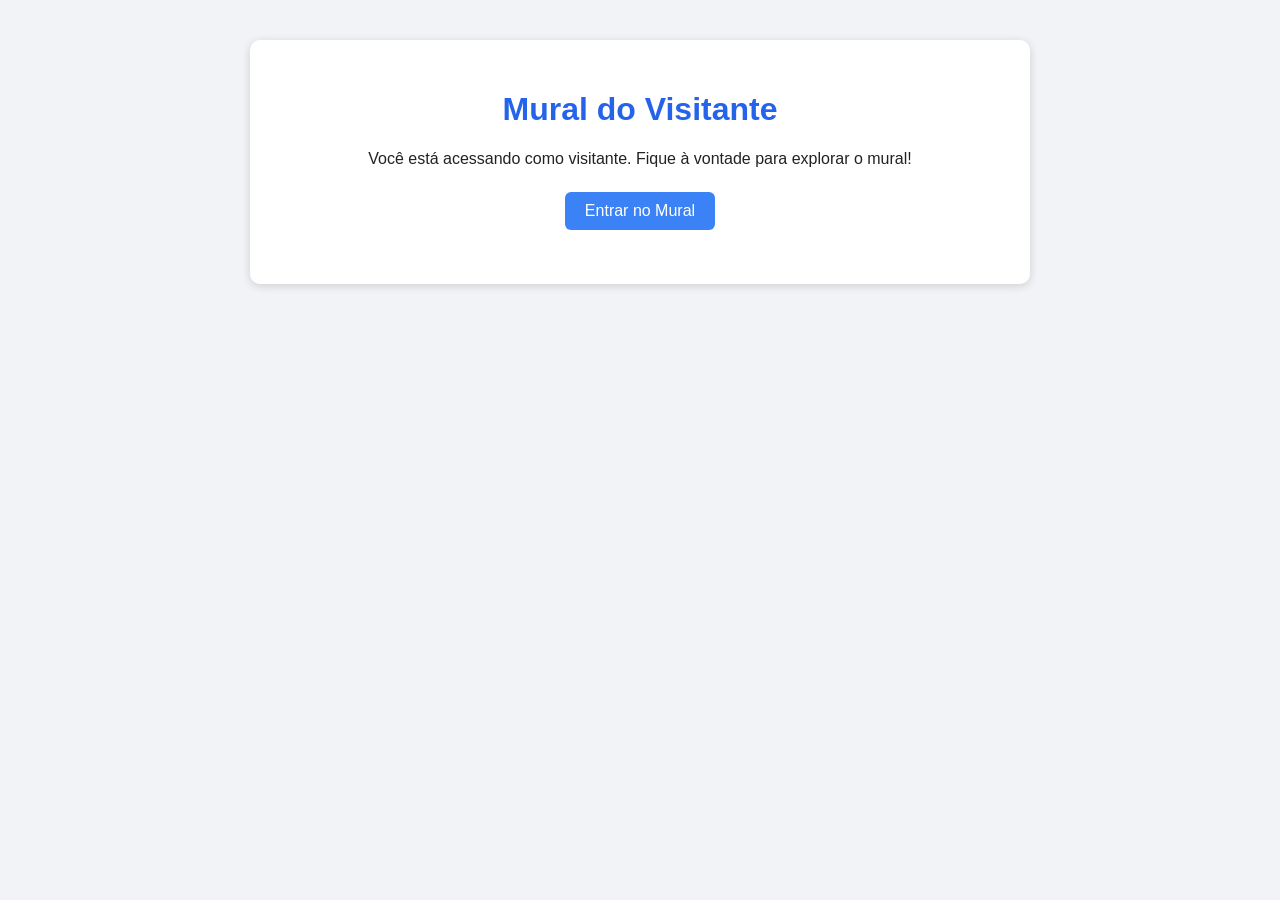
<file: index.html>
<!DOCTYPE html>
<html lang="pt-br">
<head>
  <meta charset="UTF-8">
  <meta name="viewport" content="width=device-width, initial-scale=1.0">
  <title>Mural do Visitante - Entrada</title>
  <link rel="stylesheet" href="style.css">
</head>
<body>

  <main class="card">
    <h1 id="titulo-principal">Mural do Visitante</h1>

    <p id="texto-explicativo">
      Você está acessando este sistema como visitante. Clique no botão abaixo
      para entrar no mural e ver as postagens.
    </p>

    <a href="home.html" id="link-entrar" class="botao">Entrar no Mural</a>

    <p id="mensagem-status"></p>
  </main>

  <script src="index.js"></script>
</body>
</html>
</file>
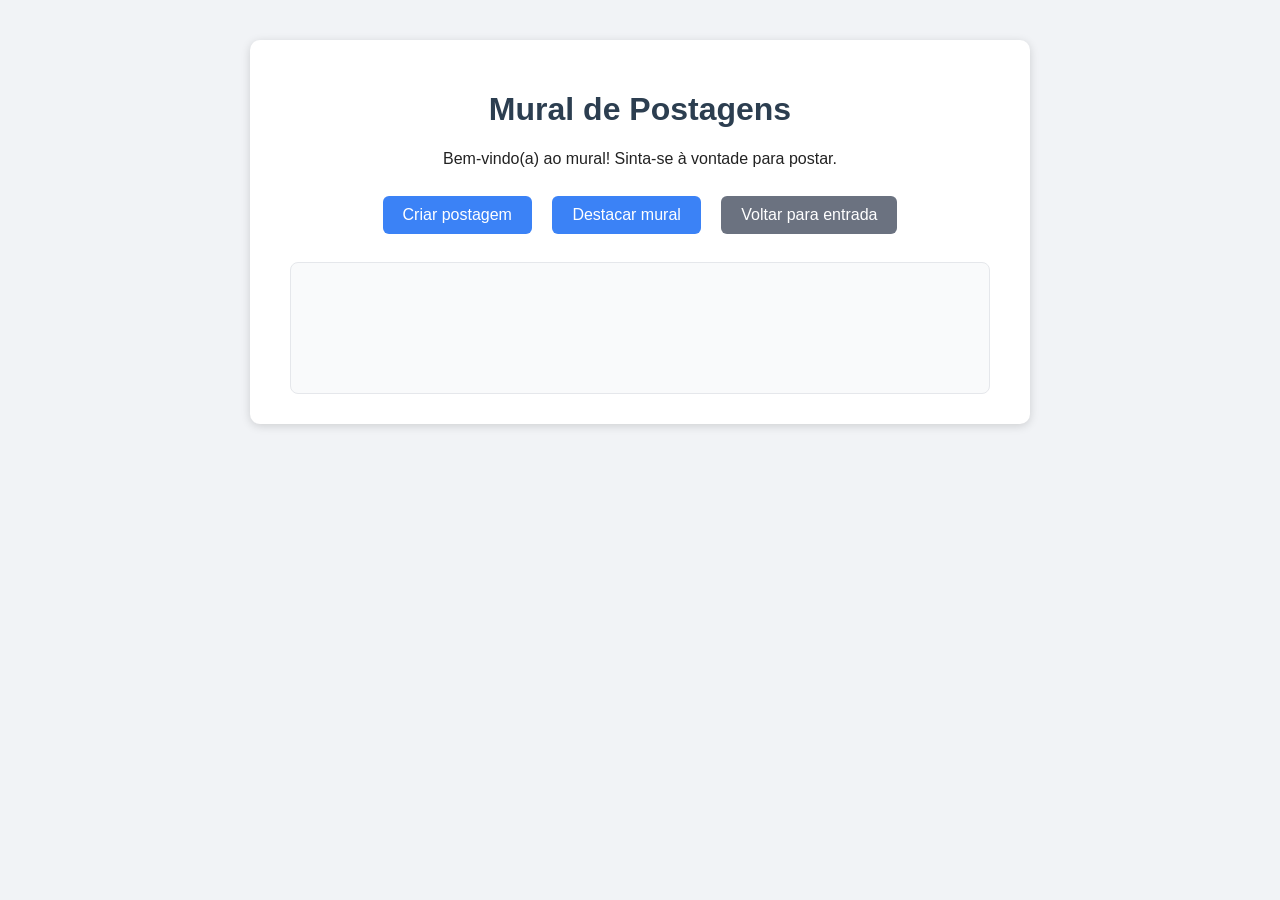
<file: home.html>
<!DOCTYPE html>
<html lang="pt-br">
<head>
  <meta charset="UTF-8">
  <meta name="viewport" content="width=device-width, initial-scale=1.0">
  <title>Mural do Visitante - Mural</title>
  <link rel="stylesheet" href="style.css">
</head>
<body>

  <main class="card">
    <h1 id="titulo-mural">Mural de Postagens</h1>

    <p id="texto-boasvindas">Bem-vindo(a) ao mural!</p>

    <div class="botoes">
      <button id="btn-criar-postagem" class="botao">Criar postagem</button>
      <button id="btn-destacar-mural" class="botao">Destacar mural</button>
      <a href="index.html" id="link-voltar" class="botao botao-secundario">Voltar para entrada</a>
    </div>

    <p id="mensagem-mural"></p>

    <section id="area-mural" class="mural">
      <!-- As postagens criadas via JavaScript aparecem aqui -->
    </section>
  </main>

  <script src="home.js"></script>
</body>
</html>
</file>
<file: style.css>
/* ===== Corpo da página ===== */
body {
  margin: 0;
  padding: 0;
  min-height: 100vh;
  display: flex;
  justify-content: center;
  align-items: flex-start;
  background-color: #f1f3f6;
  font-family: Arial, Helvetica, sans-serif;
  color: #222;
}

/* ===== Card / seção principal ===== */
.card {
  background-color: #ffffff;
  margin-top: 40px;
  padding: 30px 40px;
  width: 90%;
  max-width: 700px;
  border-radius: 10px;
  box-shadow: 0 2px 10px rgba(0, 0, 0, 0.15);
  text-align: center;
}

h1 {
  color: #2c3e50;
}

/* ===== Botões e links com aparência de botão ===== */
.botao {
  display: inline-block;
  background-color: #3b82f6;
  color: #ffffff;
  text-decoration: none;
  border: none;
  padding: 10px 20px;
  margin: 8px;
  border-radius: 6px;
  font-size: 16px;
  cursor: pointer;
  transition: background-color 0.2s ease-in-out;
}

.botao:hover {
  background-color: #2563eb;
}

.botao-secundario {
  background-color: #6b7280;
}

.botao-secundario:hover {
  background-color: #4b5563;
}

.botoes {
  margin: 20px 0;
}

/* ===== Área do mural ===== */
.mural {
  margin-top: 20px;
  padding: 15px;
  min-height: 100px;
  background-color: #f9fafb;
  border: 1px solid #e5e7eb;
  border-radius: 8px;
  text-align: left;
}

/* ===== Postagens ===== */
.postagem {
  background-color: #ffffff;
  border: 1px solid #d1d5db;
  border-radius: 6px;
  padding: 10px 15px;
  margin-bottom: 10px;
}

/* ===== Classe de destaque ===== */
.destaque {
  border-left: 5px solid #f59e0b;
  background-color: #fff7ed;
  font-weight: bold;
}
</file>
